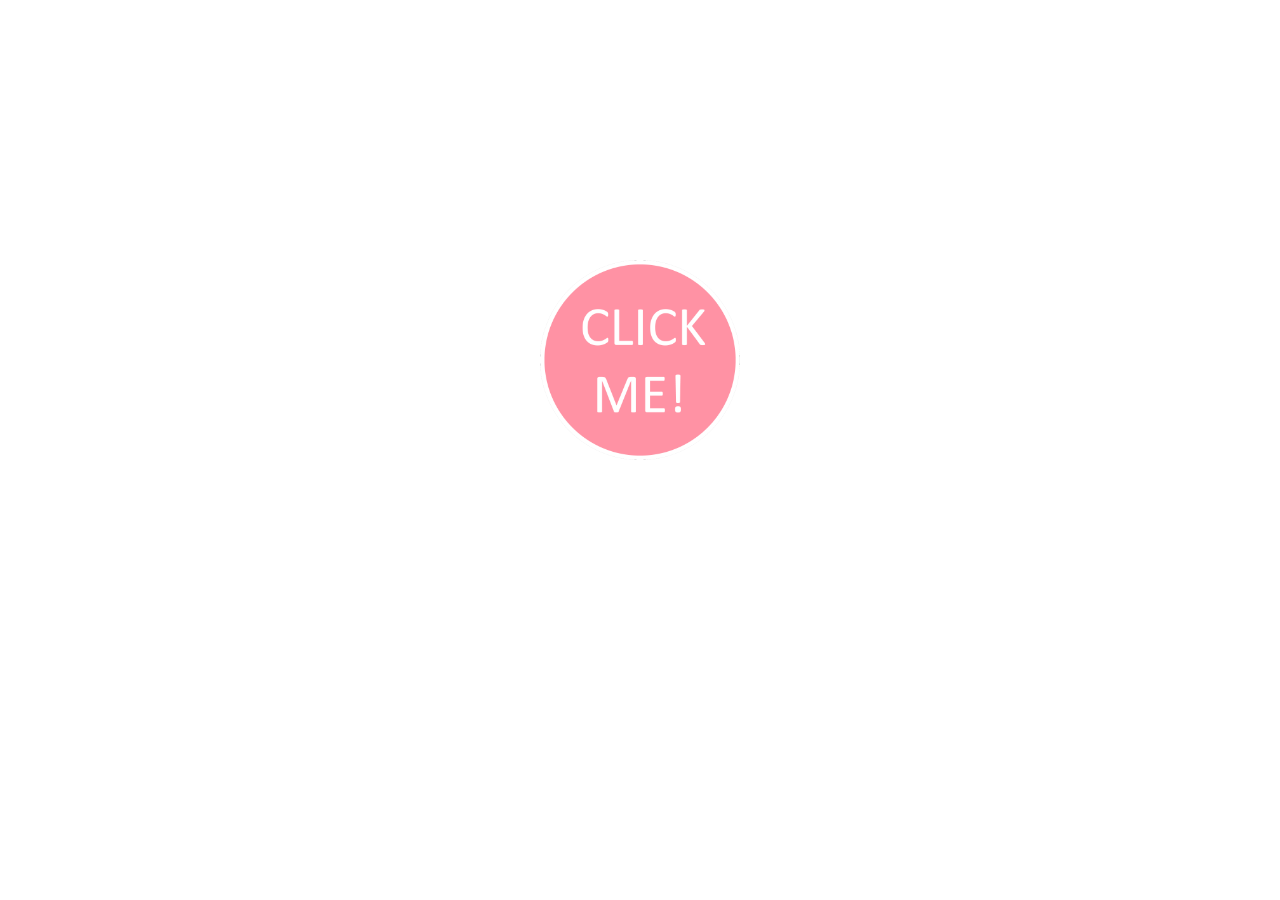
<file: index.html>
<html>
<head>
	<meta name="viewport" content="width=device-width, initial-scale=1.0">
	<link rel="stylesheet" href="flesh/rsc/welcome.css">

</head>
 
<title>WELCOME!</title>

<body>
	<br><br><br><br><br><br><br><br><br><br><br><br><br><br>
	<a href="flesh/random1.html"><img src="flesh/rsc/button.png" class="center" width="200" height="200"></a>
</body>

</html>
</file>
<file: flesh/rsc/welcome.css>
.center {
  display: block;
  margin-left: auto;
  margin-right: auto;
  }
</file>
